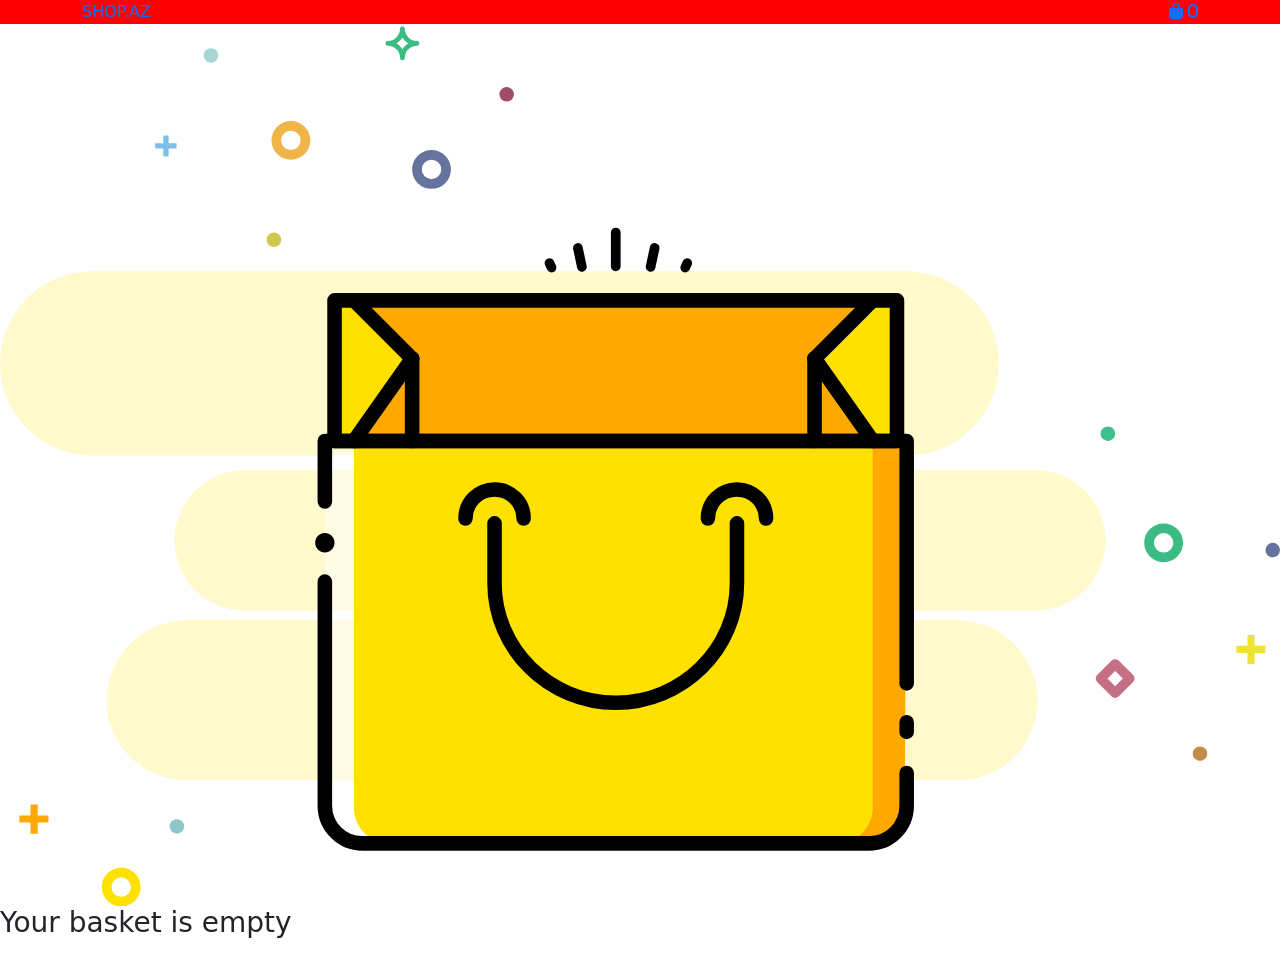
<file: SHOP.AZ/basket.html>
<!DOCTYPE html>
<html lang="en">
<head>
    <meta charset="UTF-8">
    <meta http-equiv="X-UA-Compatible" content="IE=edge">
    <meta name="viewport" content="width=device-width, initial-scale=1.0">
    <title>....</title>
    <link rel="stylesheet" href="https://cdn.jsdelivr.net/npm/bootstrap@5.2.2/dist/css/bootstrap.min.css">
    <link rel="stylesheet" href="css/style.css">
    <link rel="stylesheet" href="https://cdnjs.cloudflare.com/ajax/libs/font-awesome/6.2.0/css/all.min.css" integrity="sha512-xh6O/CkQoPOWDdYTDqeRdPCVd1SpvCA9XXcUnZS2FmJNp1coAFzvtCN9BmamE+4aHK8yyUHUSCcJHgXloTyT2A==" crossorigin="anonymous" referrerpolicy="no-referrer" />
</head>
<body>


    <header>
        <div class="container">
            <div class="row align-items-center">
                <div class="col-lg-2 col-6">
                    <a href="index.html">SHOP.AZ</a>
                </div>
                <div class="col-lg-10 col-6 text-end">
                   <a href="basket.html">
                    <i class="fa-solid fa-bag-shopping">
                        <span id="count"></span>
                    </i>
                   </a>
                </div>
            </div>
        </div>
    </header>


    <div class="empty-cart d-none">

        <svg viewBox="656 573 264 182" version="1.1" xmlns="http://www.w3.org/2000/svg" xmlns:xlink="http://www.w3.org/1999/xlink">
            <rect id="bg-line" stroke="none" fill-opacity="0.2" fill="#FFE100" fill-rule="evenodd" x="656" y="624" width="206" height="38" rx="19"></rect>
            <rect id="bg-line" stroke="none" fill-opacity="0.2" fill="#FFE100" fill-rule="evenodd" x="692" y="665" width="192" height="29" rx="14.5"></rect>
            <rect id="bg-line" stroke="none" fill-opacity="0.2" fill="#FFE100" fill-rule="evenodd" x="678" y="696" width="192" height="33" rx="16.5"></rect>
            <g id="shopping-bag" stroke="none" stroke-width="1" fill="none" fill-rule="evenodd" transform="translate(721.000000, 630.000000)">
                <polygon id="Fill-10" fill="#FFA800" points="4 29 120 29 120 0 4 0"></polygon>
                <polygon id="Fill-14" fill="#FFE100" points="120 29 120 0 115.75 0 103 12.4285714 115.75 29"></polygon>
                <polygon id="Fill-15" fill="#FFE100" points="4 29 4 0 8.25 0 21 12.4285714 8.25 29"></polygon>
                <polygon id="Fill-33" fill="#FFA800" points="110 112 121.573723 109.059187 122 29 110 29"></polygon>
                <polygon id="Fill-35" fill-opacity="0.5" fill="#FFFFFF" points="2 107.846154 10 112 10 31 2 31"></polygon>
                <path d="M107.709596,112 L15.2883462,112 C11.2635,112 8,108.70905 8,104.648275 L8,29 L115,29 L115,104.648275 C115,108.70905 111.7365,112 107.709596,112" id="Fill-36" fill="#FFE100"></path>
                <path d="M122,97.4615385 L122,104.230231 C122,108.521154 118.534483,112 114.257931,112 L9.74206897,112 C5.46551724,112 2,108.521154 2,104.230231 L2,58" id="Stroke-4916" stroke="#000000" stroke-width="3" stroke-linecap="round"></path>
                <polyline id="Stroke-4917" stroke="#000000" stroke-width="3" stroke-linecap="round" stroke-linejoin="round" points="2 41.5 2 29 122 29 122 79"></polyline>
                <path d="M4,50 C4,51.104 3.104,52 2,52 C0.896,52 0,51.104 0,50 C0,48.896 0.896,48 2,48 C3.104,48 4,48.896 4,50" id="Fill-4918" fill="#000000"></path>
                <path d="M122,87 L122,89" id="Stroke-4919" stroke="#000000" stroke-width="3" stroke-linecap="round"></path>
                <polygon id="Stroke-4922" stroke="#000000" stroke-width="3" stroke-linecap="round" stroke-linejoin="round" points="4 29 120 29 120 0 4 0"></polygon>
                <path d="M87,46 L87,58.3333333 C87,71.9 75.75,83 62,83 L62,83 C48.25,83 37,71.9 37,58.3333333 L37,46" id="Stroke-4923" stroke="#000000" stroke-width="3" stroke-linecap="round"></path>
                <path d="M31,45 C31,41.686 33.686,39 37,39 C40.314,39 43,41.686 43,45" id="Stroke-4924" stroke="#000000" stroke-width="3" stroke-linecap="round"></path>
                <path d="M81,45 C81,41.686 83.686,39 87,39 C90.314,39 93,41.686 93,45" id="Stroke-4925" stroke="#000000" stroke-width="3" stroke-linecap="round"></path>
                <path d="M8,0 L20,12" id="Stroke-4928" stroke="#000000" stroke-width="3" stroke-linecap="round"></path>
                <path d="M20,12 L8,29" id="Stroke-4929" stroke="#000000" stroke-width="3" stroke-linecap="round"></path>
                <path d="M20,12 L20,29" id="Stroke-4930" stroke="#000000" stroke-width="3" stroke-linecap="round"></path>
                <path d="M115,0 L103,12" id="Stroke-4931" stroke="#000000" stroke-width="3" stroke-linecap="round"></path>
                <path d="M103,12 L115,29" id="Stroke-4932" stroke="#000000" stroke-width="3" stroke-linecap="round"></path>
                <path d="M103,12 L103,29" id="Stroke-4933" stroke="#000000" stroke-width="3" stroke-linecap="round"></path>
            </g>
            <g id="glow" stroke="none" stroke-width="1" fill="none" fill-rule="evenodd" transform="translate(768.000000, 615.000000)">
                <rect id="Rectangle-2" fill="#000000" x="14" y="0" width="2" height="9" rx="1"></rect>
                <rect fill="#000000" transform="translate(7.601883, 6.142354) rotate(-12.000000) translate(-7.601883, -6.142354) " x="6.60188267" y="3.14235449" width="2" height="6" rx="1"></rect>
                <rect fill="#000000" transform="translate(1.540235, 7.782080) rotate(-25.000000) translate(-1.540235, -7.782080) " x="0.54023518" y="6.28207994" width="2" height="3" rx="1"></rect>
                <rect fill="#000000" transform="translate(29.540235, 7.782080) scale(-1, 1) rotate(-25.000000) translate(-29.540235, -7.782080) " x="28.5402352" y="6.28207994" width="2" height="3" rx="1"></rect>
                <rect fill="#000000" transform="translate(22.601883, 6.142354) scale(-1, 1) rotate(-12.000000) translate(-22.601883, -6.142354) " x="21.6018827" y="3.14235449" width="2" height="6" rx="1"></rect>
            </g>
            <polygon id="plus" stroke="none" fill="#7DBFEB" fill-rule="evenodd" points="689.681239 597.614697 689.681239 596 690.771974 596 690.771974 597.614697 692.408077 597.614697 692.408077 598.691161 690.771974 598.691161 690.771974 600.350404 689.681239 600.350404 689.681239 598.691161 688 598.691161 688 597.614697"></polygon>
            <polygon id="plus" stroke="none" fill="#EEE332" fill-rule="evenodd" points="913.288398 701.226961 913.288398 699 914.773039 699 914.773039 701.226961 917 701.226961 917 702.711602 914.773039 702.711602 914.773039 705 913.288398 705 913.288398 702.711602 911 702.711602 911 701.226961"></polygon>
            <polygon id="plus" stroke="none" fill="#FFA800" fill-rule="evenodd" points="662.288398 736.226961 662.288398 734 663.773039 734 663.773039 736.226961 666 736.226961 666 737.711602 663.773039 737.711602 663.773039 740 662.288398 740 662.288398 737.711602 660 737.711602 660 736.226961"></polygon>
            <circle id="oval" stroke="none" fill="#A5D6D3" fill-rule="evenodd" cx="699.5" cy="579.5" r="1.5"></circle>
            <circle id="oval" stroke="none" fill="#CFC94E" fill-rule="evenodd" cx="712.5" cy="617.5" r="1.5"></circle>
            <circle id="oval" stroke="none" fill="#8CC8C8" fill-rule="evenodd" cx="692.5" cy="738.5" r="1.5"></circle>
            <circle id="oval" stroke="none" fill="#3EC08D" fill-rule="evenodd" cx="884.5" cy="657.5" r="1.5"></circle>
            <circle id="oval" stroke="none" fill="#66739F" fill-rule="evenodd" cx="918.5" cy="681.5" r="1.5"></circle>
            <circle id="oval" stroke="none" fill="#C48C47" fill-rule="evenodd" cx="903.5" cy="723.5" r="1.5"></circle>
            <circle id="oval" stroke="none" fill="#A24C65" fill-rule="evenodd" cx="760.5" cy="587.5" r="1.5"></circle>
            <circle id="oval" stroke="#66739F" stroke-width="2" fill="none" cx="745" cy="603" r="3"></circle>
            <circle id="oval" stroke="#EFB549" stroke-width="2" fill="none" cx="716" cy="597" r="3"></circle>
            <circle id="oval" stroke="#FFE100" stroke-width="2" fill="none" cx="681" cy="751" r="3"></circle>
            <circle id="oval" stroke="#3CBC83" stroke-width="2" fill="none" cx="896" cy="680" r="3"></circle>
            <polygon id="diamond" stroke="#C46F82" stroke-width="2" stroke-linecap="round" stroke-linejoin="round" fill="none" points="886 705 889 708 886 711 883 708"></polygon>
            <path d="M736,577 C737.65825,577 739,578.34175 739,580 C739,578.34175 740.34175,577 742,577 C740.34175,577 739,575.65825 739,574 C739,575.65825 737.65825,577 736,577 Z" id="bubble-rounded" stroke="#3CBC83" stroke-width="1" stroke-linecap="round" stroke-linejoin="round" fill="none"></path>
        </svg>
      
        <h3>Your basket is empty</h3>
      </div>


      <div class="container mt-4">
        <table class="table">
            <thead>
              <tr>
                <th scope="col">Id</th>
                <th scope="col">Image</th>
                <th scope="col">Name</th>
                <th scope="col">Count</th>
                <th scope="col">Price</th>
              </tr>
            </thead>
            <tbody id="tbdy">
              
             
            </tbody>
          </table>
      </div>

   


    <script src="js/app.js"></script>
    <script src="js/cart.js"></script>
</body>
</html>
</file>
<file: SHOP.AZ/css/style.css>
*{
    margin: 0;
    padding: 0;
    box-sizing: border-box;
}
a{
    text-decoration: none;
}

header{
    background-color: red;
    
}

.nav-all{
    display: flex;
    justify-content: space-between;
    padding:30px 0;
    align-items: center;
}

.right a{
    border-radius: 5px;
    padding: 15px 20px;
    border:none;
    position: relative;
    font-size: 20px;
    background-color: #fff;
    color: black;
    text-decoration: none;

}


.right span {
    background-color: red;
    padding: 0 5px;
    border-radius: 100%;
    position: absolute;
    top: -2px;
    right: 0px;
}

.body{
    margin-top: 3rem;
    display: flex;
    justify-content: space-between;
}

.box img{
    height: 300px;
}
</file>
